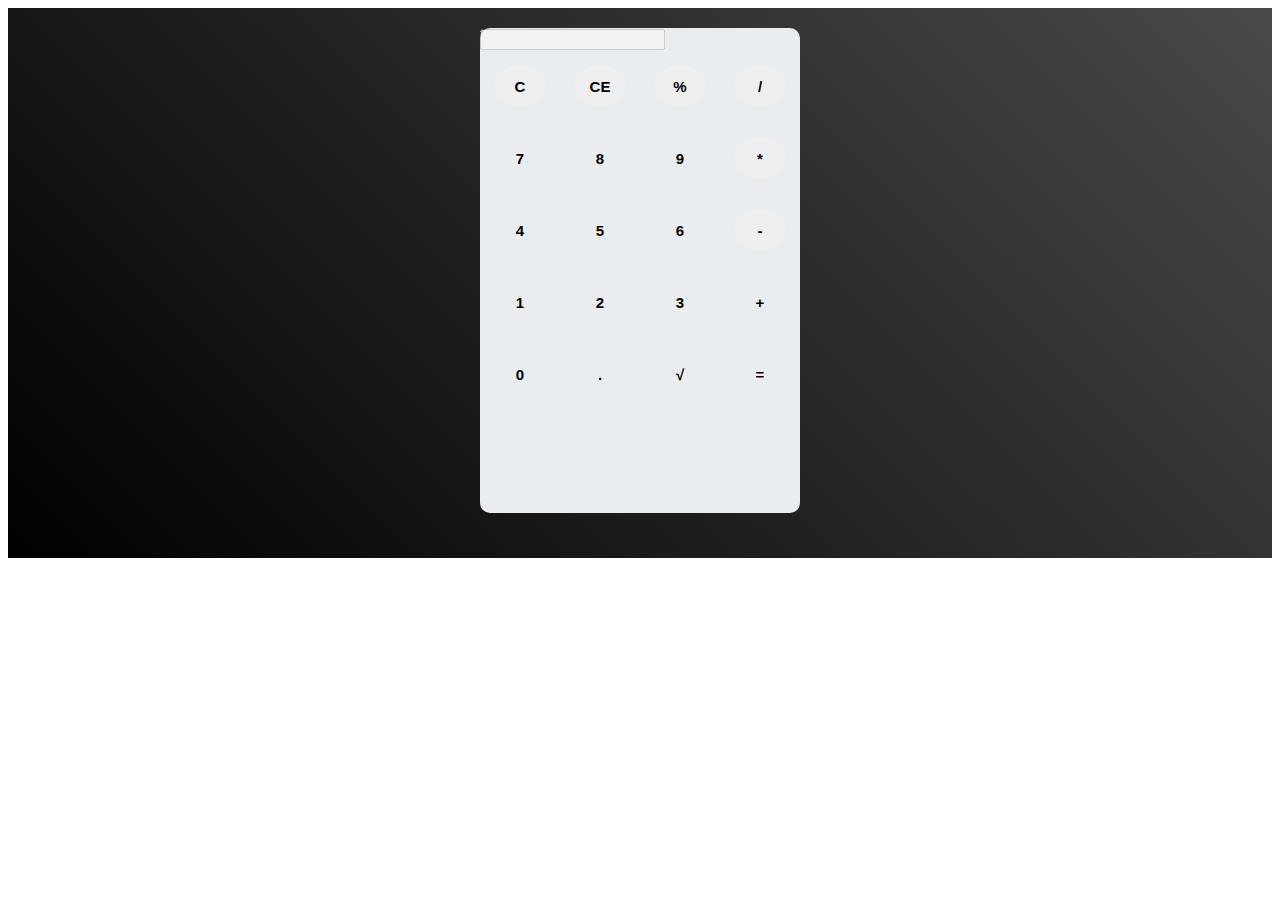
<file: index.html>
<!DOCTYPE html>
<html lang="en">
<head>
    <meta charset="UTF-8">
    <meta name="viewport" content="width=device-width, initial-scale=1.0">
    <title>A Simple Calculator</title>
    <link href="https://fonts.googleapis.com/css2?family=Nunito:ital,wght@0,200;0,300;0,400;0,600;0,700;0,800;0,900;1,200;1,300;1,400;1,600;1,700;1,800;1,900&display=swap" rel="stylesheet">
    <link href="https://fonts.googleapis.com/css2?family=Orbitron:wght@400;500;600;700;800;900&display=swap" rel="stylesheet">
    <link rel="stylesheet" href="css/style.css">
</head>
<body>
    <div class="container">
        <div id="calculator">

           <form action="" name="calculator">
            <input type="text" name="screen" disabled id="">
            
            <div id="keyboard">
                <input type="button" value="C" class="operator" onclick="calculator.screen.value = ''">
                <input type="button" value="CE" class="operator"  onclick="calculator.screen.value = calculator.screen.value.slice(0,-1)">
                <input type="button" value="%" class="operator" onclick="calculator.screen.value += '%'" >
                <input type="button" value="/" class="operator" onclick="calculator.screen.value += '/'">
                <input type="button" value="7" class="number" onclick="calculator.screen.value += '7'">
                <input type="button" value="8" class="number" onclick="calculator.screen.value += '8'">
                <input type="button" value="9" class="number" onclick="calculator.screen.value += '9'">
                <input type="button" value="*" class="operator" onclick="calculator.screen.value += '*'">
                <input type="button" value="4" class="number" onclick="calculator.screen.value += '4'">
                <input type="button" value="5" class="number" onclick="calculator.screen.value += '5'">
                <input type="button" value="6" class="number" onclick="calculator.screen.value += '6'">
                <input type="button" value="-" class="operator" onclick="calculator.screen.value += '-'">
                <input type="button" value="1" class="number" onclick="calculator.screen.value += '1'">
                <input type="button" value="2" class="number" onclick="calculator.screen.value += '2'">
                <input type="button" value="3" class="number" onclick="calculator.screen.value += '3'">
                <input type="button" value="+" class="number" onclick="calculator.screen.value += '+'">
                <input type="button" value="0" class="number" onclick="calculator.screen.value += '0'">
                <input type="button" value="." class="number" onclick="calculator.screen.value += '.'">
                <input type="button" value="&radic;" class="number" onclick="calculator.screen.value = Math.sqrt(calculator.screen.value)">
                <input type="button" value="=" class="number" onclick="calculator.screen.value = eval(calculator.screen.value)">
            </div>

        
        </form>
    </div>
</div>

   
</body>
</html>
</file>
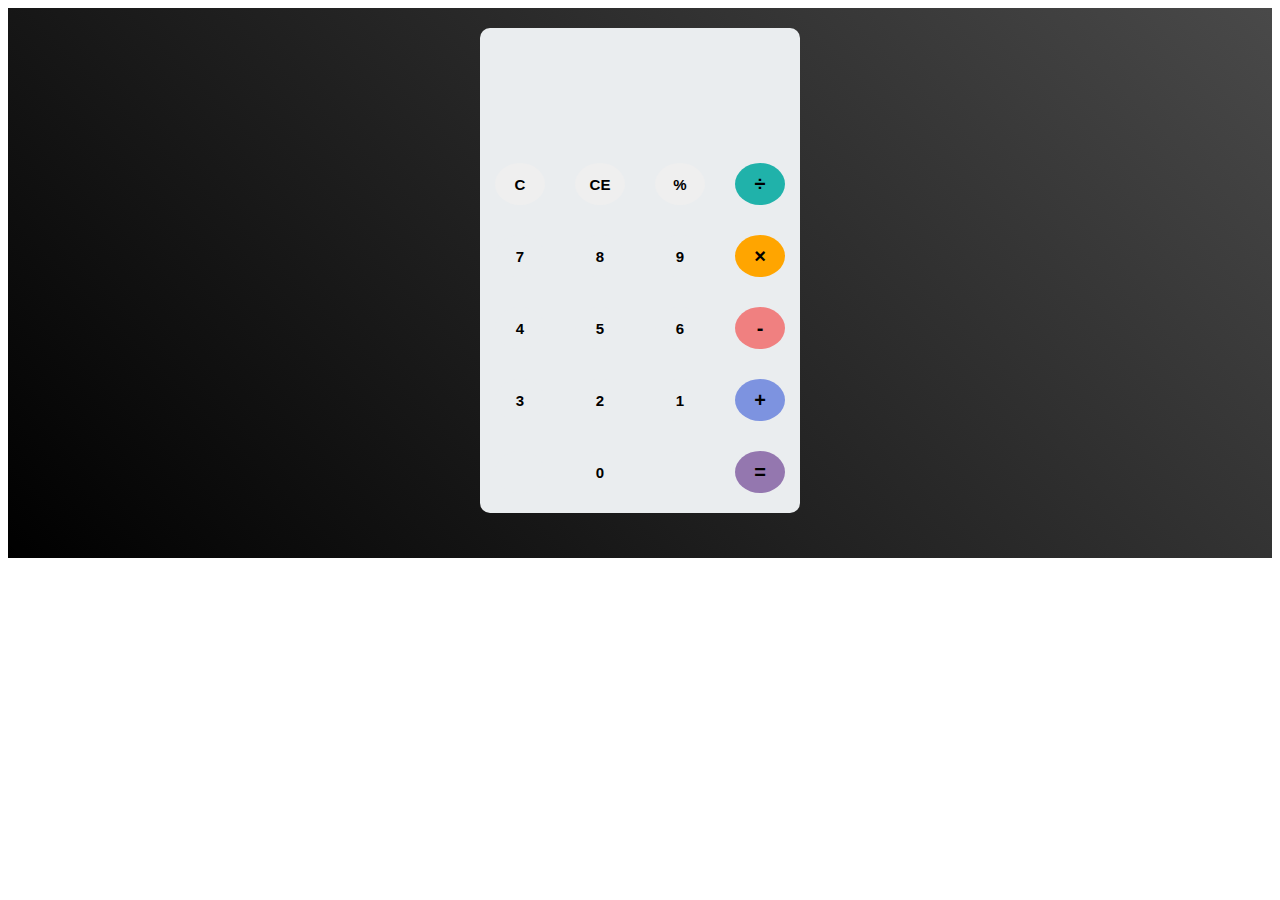
<file: calculator2/index.html>
<!DOCTYPE html>
<html lang="en">
<head>
    <meta charset="UTF-8">
    <meta name="viewport" content="width=device-width, initial-scale=1.0">
    <title>A Simple Calculator</title>
    <link href="https://fonts.googleapis.com/css2?family=Nunito:ital,wght@0,200;0,300;0,400;0,600;0,700;0,800;0,900;1,200;1,300;1,400;1,600;1,700;1,800;1,900&display=swap" rel="stylesheet">
    <link rel="stylesheet" href="style.css">
</head>
<body>
    <div class="container">
        <div id="calculator">
            <div id="result">
                <div id="history">
                    <p id="history-value"></p>
                </div>
                <div id="output">
                    <p id="output-value"></p>
                </div>
            </div>
            <div id="keyboard">
                <button class="operator" id="clear">C</button>
                <button class="operator" id="backspace">CE</button>
                <button class="operator" id="%">%</button>
                <button class="operator" id="/">&#247;</button>
                <button class="number" id="7">7</button>
                <button class="number" id="8">8</button>
                <button class="number" id="9">9</button>
                <button class="operator" id="*">&times;</button>
                <button class="number" id="4">4</button>
                <button class="number" id="5">5</button>
                <button class="number" id="6">6</button>
                <button class="operator" id="-">-</button>
                <button class="number" id="3">3</button>
                <button class="number" id="2">2</button>
                <button class="number" id="1">1</button>
                <button class="operator" id="+">+</button>
                <button class="empty" id="empty"></button>
                <button class="number" id="0">0</button>
                <button class="empty" id="empty"></button>
                <button class="operator" id="=">=</button>
            </div>

        </div>
    </div>

    <script>
        function getHistory(params) {
   return document.getElementById("history-value").innerText;
}
function printHistory(num) {
     document.getElementById("history-value").innerText = num;
}
function getOutput(params) {
    return document.getElementById("output-value").innerText;
}
function printOutput(num) {
    if (num == "") {
        document.getElementById("output-value").innerText=num;
    }else{
        document.getElementById("output-value").innerText= getFormattedNumbers (num);

    }
    
}


function getFormattedNumbers(num) {
    if (num=="-") {
        return "";
    }
    var n = Number(num);
    var value = n.toLocaleString("en");
    return value;
}


function reversNumberFormat(num) {
    return Number(num.replace(/,/g,''));
}
// console.log(reversNumberFormat(getOutput()));
var operator = document.getElementsByClassName("operator");
for (let i = 0; i < operator.length; i++) {
    const element = operator[i];
    element.addEventListener("click", function () {
     if (this.id=="clear") {
         printHistory("");
         printOutput("");
     }if (this.id=="backspace") {
         var output = reversNumberFormat(getOutput()).toString();
         if (output) {
             output=output.substr(0,output.length-1);
             printOutput(output);
         }else{
             var output =getOutput();
             var history = getHistory();
             if (output!="") {
                 output=reversNumberFormat(output);
                 history= history+output;
                 
                 if (this.id=="=") {
                     var result = eval(history);
                     printOutput(result);
                     printHistory("");
                 }
                 else{
                     history=history+this.id;
                     printHistory(history);
                     printOutput("")
                 }
             }
         }
     }
    });
};

var number = document.getElementsByClassName("number");
for (let i = 0; i < number.length; i++) {
    const element = number[i];
    element.addEventListener("click" , function () {
       var output = reversNumberFormat(getOutput());
       if (output!=NaN) {
           output=output+this.id;
           printOutput(output);
       }
        
    });
};

// printOutput("88888");
    </script>
</body>
</html>
</file>
<file: css/style.css>
body {
    font-family: 'Nunito', sans-serif;
}
.container {
    /* width: 1000px; */
    height: 550px;
    background-image: linear-gradient(45deg, black, #101010c2);
    
}
#calculator {
    width: 320px;
    height: 485px;
    background-color: #eaedef;
    margin: 0 auto;
    top: 20px;
    position: relative;
    border-radius: 10px;
}
#result{
    height: 120px;
}
#history{
    text-align: right;
    height: 20px;
    margin: 0 20px;
    padding-top: 20px;
    font-size: 15px;
    color: #919191;
}
#output{
    text-align: right;
    height: 60px;
    margin: 10px 20px;
    font-size: 30px;
}
#keyboard{
    height: 300px;
}
.operator, .number, .empty {
    width: 50px;
    height: 42px;
    margin: 15px;
    float: left;
    border-radius: 50%;
    border-width: 0;
    font-weight: bold;
    font-size: 15px;
}
.number, .empty{
    background-color: #eaedef;
}
.number, .operator{
    cursor: pointer;
}
.number:active, .operator:active{
   font-size: 13px;
}
.number:focus, .operator:focus, .empty:focus{
    outline: 0;
 }
 button:nth-child(4){
     font-size: 20px;
     background-color:#20b2aa ;
 }
 button:nth-child(8){
    font-size: 20px;
    background-color:#ffa500 ;
}
button:nth-child(12){
    font-size: 20px;
    background-color:#f08080 ;
}
button:nth-child(16){
    font-size: 20px;
    background-color:#7d93e0 ;
}
button:nth-child(20){
    font-size: 20px;
    background-color:#9477af ;
}
</file>
<file: calculator2/style.css>
body {
    font-family: 'Nunito', sans-serif;
}
.container {
    /* width: 1000px; */
    height: 550px;
    background-image: linear-gradient(45deg, black, #101010c2);
    
}
#calculator {
    width: 320px;
    height: 485px;
    background-color: #eaedef;
    margin: 0 auto;
    top: 20px;
    position: relative;
    border-radius: 10px;
}
#result{
    height: 120px;
}
#history{
    text-align: right;
    height: 20px;
    margin: 0 20px;
    padding-top: 20px;
    font-size: 15px;
    color: #919191;
}
#output{
    text-align: right;
    height: 60px;
    margin: 10px 20px;
    font-size: 30px;
}
#keyboard{
    height: 300px;
}
.operator, .number, .empty {
    width: 50px;
    height: 42px;
    margin: 15px;
    float: left;
    border-radius: 50%;
    border-width: 0;
    font-weight: bold;
    font-size: 15px;
}
.number, .empty{
    background-color: #eaedef;
}
.number, .operator{
    cursor: pointer;
}
.number:active, .operator:active{
   font-size: 13px;
}
.number:focus, .operator:focus, .empty:focus{
    outline: 0;
 }
 button:nth-child(4){
     font-size: 20px;
     background-color:#20b2aa ;
 }
 button:nth-child(8){
    font-size: 20px;
    background-color:#ffa500 ;
}
button:nth-child(12){
    font-size: 20px;
    background-color:#f08080 ;
}
button:nth-child(16){
    font-size: 20px;
    background-color:#7d93e0 ;
}
button:nth-child(20){
    font-size: 20px;
    background-color:#9477af ;
}
</file>
